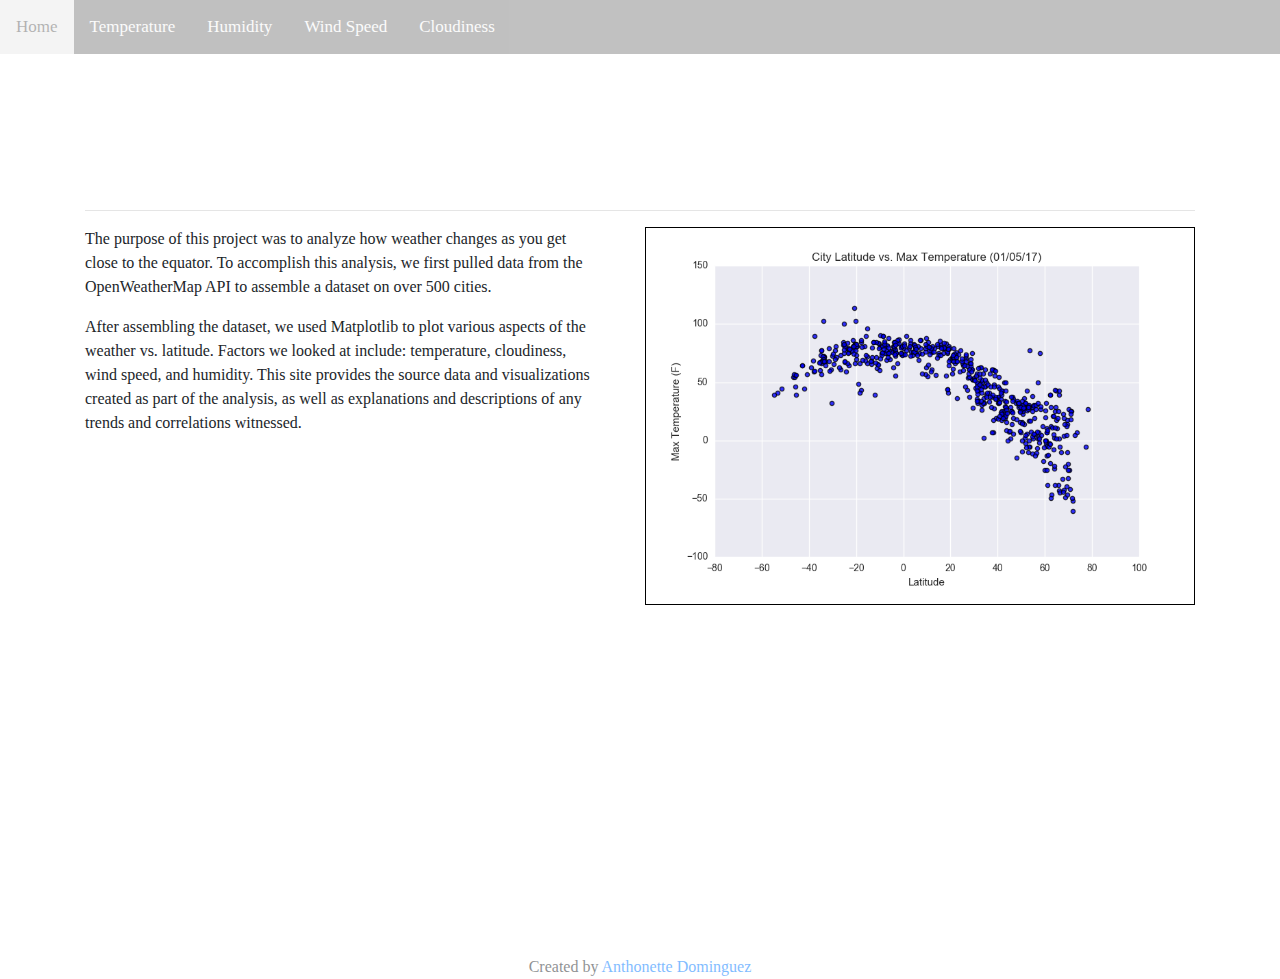
<file: index.html>
<!DOCTYPE html>
<html lang="us-en">

<head>
  <meta charset= "UTF-8">
  <meta name="viewport" content="width=device-width, initial-scale=1">
  <title>Home Page</title>


 <!-- bootstrap -->
  <link rel="stylesheet" href="https://stackpath.bootstrapcdn.com/bootstrap/4.3.1/css/bootstrap.min.css"
  integrity="sha384-ggOyR0iXCbMQv3Xipma34MD+dH/1fQ784/j6cY/iJTQUOhcWr7x9JvoRxT2MZw1T" crossorigin="anonymous">
  <script src="https://code.jquery.com/jquery-3.3.1.slim.min.js" integrity="sha384-q8i/X+965DzO0rT7abK41JStQIAqVgRVzpbzo5smXKp4YfRvH+8abtTE1Pi6jizo" crossorigin="anonymous"></script>
  <script src="https://cdnjs.cloudflare.com/ajax/libs/popper.js/1.14.7/umd/popper.min.js" integrity="sha384-UO2eT0CpHqdSJQ6hJty5KVphtPhzWj9WO1clHTMGa3JDZwrnQq4sF86dIHNDz0W1" crossorigin="anonymous"></script>
  <script src="https://stackpath.bootstrapcdn.com/bootstrap/4.3.1/js/bootstrap.min.js" integrity="sha384-JjSmVgyd0p3pXB1rRibZUAYoIIy6OrQ6VrjIEaFf/nJGzIxFDsf4x0xIM+B07jRM" crossorigin="anonymous"></script>

  <link rel= "stylesheet" href="style.css">

</head>

<body>

<!-- navigation bar -->
<div class='topnav'>
  <a class="active" href="index.html">Home</a>
  <a href="temperature.html">Temperature</a>
  <a href="humidity.html">Humidity</a>
  <a href="windspeed.html">Wind Speed</a>
  <a href="cloudiness.html">Cloudiness</a>
</div>


<!--content -->
  <div class="container">
    <section class ="row">
      <div class="col-lg-12 col-md-12">
        <div class="body-content">
          <h1 class="header">Summary: Latitude vs. X</h1>
          <hr>
          <img src = "Resources/assets/images/Fig1.png" width= 550px alt="City Latitude vs. Max Temperature" id='image'>
          <p>The purpose of this project was to analyze how weather changes as you get close to the equator. To accomplish this analysis, we first pulled data from the OpenWeatherMap API to assemble a dataset on over 500 cities.</p>
          <p>After assembling the dataset, we used Matplotlib to plot various aspects of the weather vs. latitude. Factors we looked at include: temperature, cloudiness, wind speed, and humidity. This site provides the source data and visualizations created as part of the analysis, as well as explanations and descriptions of any trends and correlations witnessed.   
          </p>
        </div>
      </div>
    </section>
  </div>




<!-- footer -->
<div class="footer">
  <footer>Created by <a href="https://www.github.com/admngz" target="_blank">Anthonette Dominguez</a></footer>
</div>
</body>
</file>
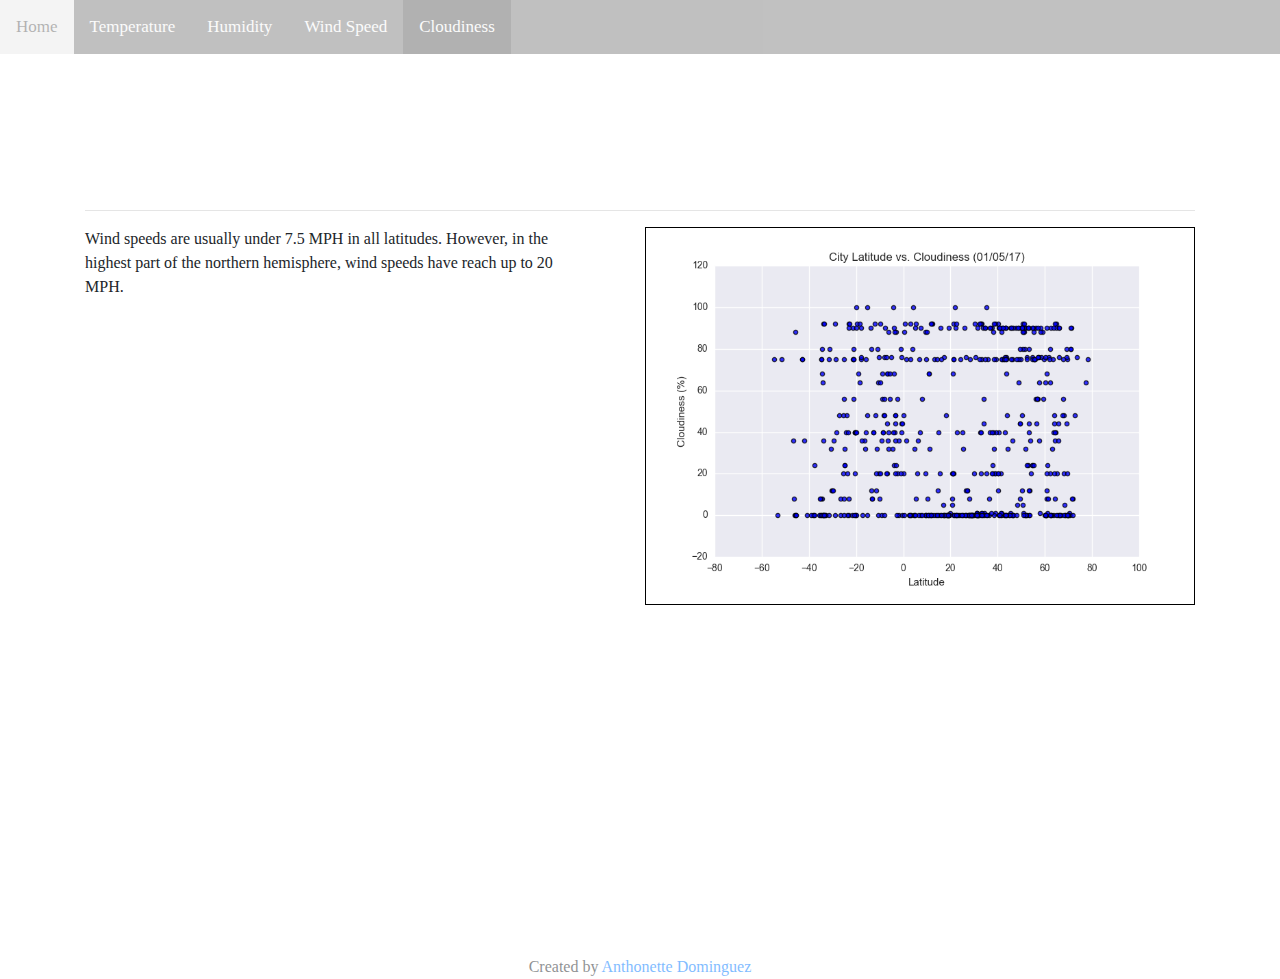
<file: cloudiness.html>
<!DOCTYPE html>
<html lang="us-en">

<head>
  <meta charset= "UTF-8">
  <title>Latitude Vs. Cloudiness</title>


  <link rel="stylesheet" href="https://stackpath.bootstrapcdn.com/bootstrap/4.3.1/css/bootstrap.min.css"
  integrity="sha384-ggOyR0iXCbMQv3Xipma34MD+dH/1fQ784/j6cY/iJTQUOhcWr7x9JvoRxT2MZw1T" crossorigin="anonymous">
  <script src="https://code.jquery.com/jquery-3.3.1.slim.min.js" integrity="sha384-q8i/X+965DzO0rT7abK41JStQIAqVgRVzpbzo5smXKp4YfRvH+8abtTE1Pi6jizo" crossorigin="anonymous"></script>
  <script src="https://cdnjs.cloudflare.com/ajax/libs/popper.js/1.14.7/umd/popper.min.js" integrity="sha384-UO2eT0CpHqdSJQ6hJty5KVphtPhzWj9WO1clHTMGa3JDZwrnQq4sF86dIHNDz0W1" crossorigin="anonymous"></script>
  <script src="https://stackpath.bootstrapcdn.com/bootstrap/4.3.1/js/bootstrap.min.js" integrity="sha384-JjSmVgyd0p3pXB1rRibZUAYoIIy6OrQ6VrjIEaFf/nJGzIxFDsf4x0xIM+B07jRM" crossorigin="anonymous"></script>

  <link rel= "stylesheet" href="style.css">
</head>


<body>
  
    <div class='topnav'>
        <a href="index.html">Home</a>
        <a href="temperature.html">Temperature</a>
        <a href="humidity.html">Humidity</a>
        <a href="windspeed.html">Wind Speed</a>
        <a class="active" href="cloudiness.html">Cloudiness</a>
      </div>

      <div class="container">
        <section class ="row">
          <div class="col-lg-12 col-md-12">
            <div class="body-content">
              <h1 class="header">Latitude vs. Cloudiness</h1>
              <hr>
              <img src = "Resources/assets/images/Fig3.png" width= 550px alt="City Latitude vs. Max Temperature" id='image'>
              <p>
                Wind speeds are usually under 7.5 MPH in all latitudes. However, in the highest part of the northern hemisphere, wind speeds have reach up to 20 MPH.
                
              </p>
            </div>
          </div>
        </section>
      </div>

      <div class="footer">
        <footer>Created by <a href="https://www.github.com/admngz" target="_blank">Anthonette Dominguez</a></footer>
      </div>
 
</body>
</file>
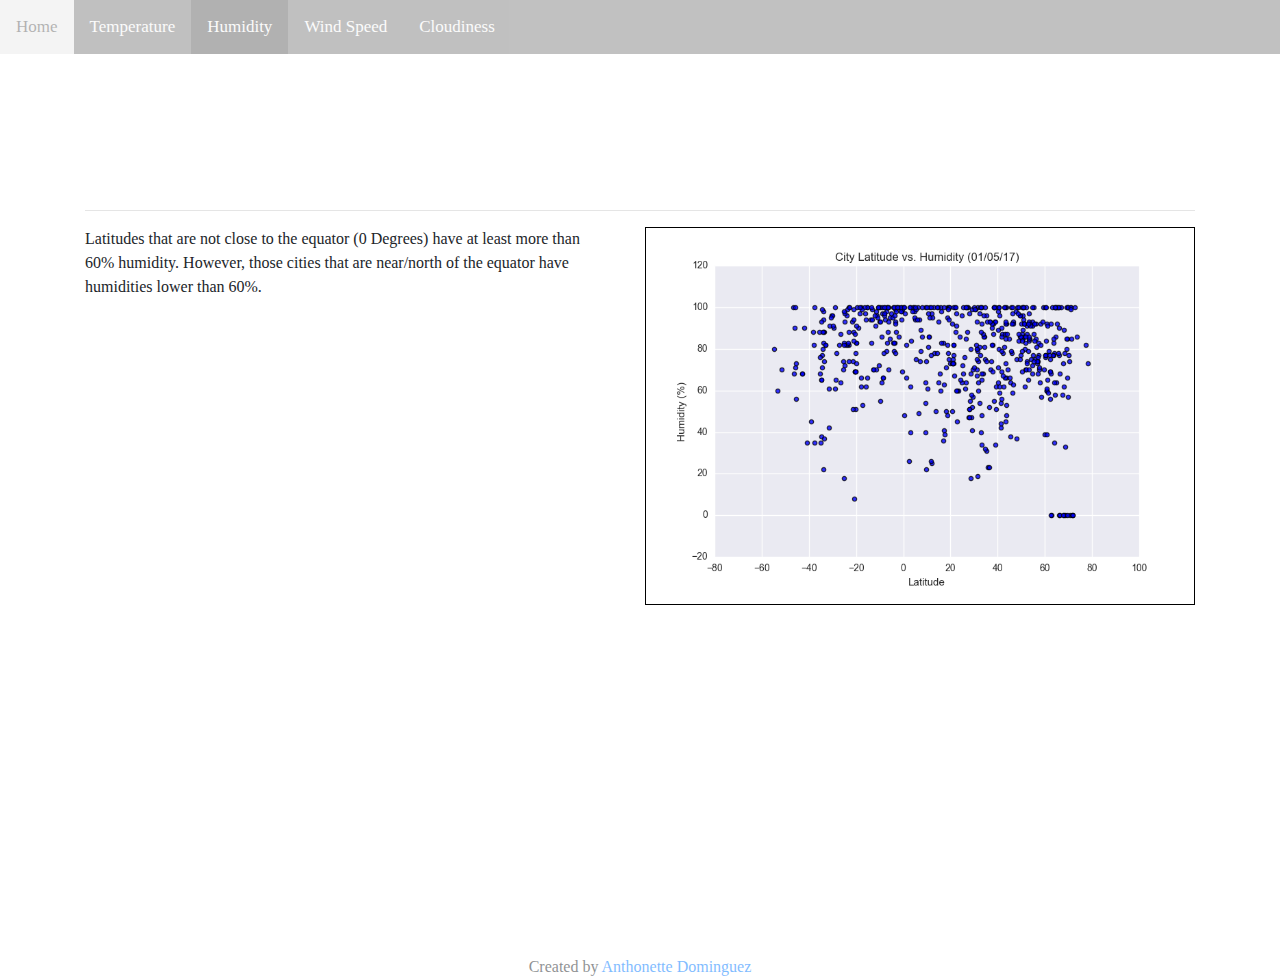
<file: humidity.html>
<!DOCTYPE html>
<html lang="us-en">

<head>
  <meta charset= "UTF-8">
  <title>Latitude Vs. Humidity</title>


  <link rel="stylesheet" href="https://stackpath.bootstrapcdn.com/bootstrap/4.3.1/css/bootstrap.min.css"
  integrity="sha384-ggOyR0iXCbMQv3Xipma34MD+dH/1fQ784/j6cY/iJTQUOhcWr7x9JvoRxT2MZw1T" crossorigin="anonymous">
  <script src="https://code.jquery.com/jquery-3.3.1.slim.min.js" integrity="sha384-q8i/X+965DzO0rT7abK41JStQIAqVgRVzpbzo5smXKp4YfRvH+8abtTE1Pi6jizo" crossorigin="anonymous"></script>
  <script src="https://cdnjs.cloudflare.com/ajax/libs/popper.js/1.14.7/umd/popper.min.js" integrity="sha384-UO2eT0CpHqdSJQ6hJty5KVphtPhzWj9WO1clHTMGa3JDZwrnQq4sF86dIHNDz0W1" crossorigin="anonymous"></script>
  <script src="https://stackpath.bootstrapcdn.com/bootstrap/4.3.1/js/bootstrap.min.js" integrity="sha384-JjSmVgyd0p3pXB1rRibZUAYoIIy6OrQ6VrjIEaFf/nJGzIxFDsf4x0xIM+B07jRM" crossorigin="anonymous"></script>

  <link rel= "stylesheet" href="style.css">
</head>


<body>
  
    <div class='topnav'>
        <a href="index.html">Home</a>
        <a href="temperature.html">Temperature</a>
        <a class="active" href="humidity.html">Humidity</a>
        <a href="windspeed.html">Wind Speed</a>
        <a href="cloudiness.html">Cloudiness</a>
      </div>

      <div class="container">
        <section class ="row">
          <div class="col-lg-12 col-md-12">
            <div class="body-content">
              <h1 class="header">Latitude vs. Humidity</h1>
              <hr>
              <img src = "Resources/assets/images/Fig2.png" width= 550px alt="City Latitude vs. Max Temperature" id='image'>
              <p>
                Latitudes that are not close to the equator (0 Degrees) have at least more than 60% humidity. However, those cities that are near/north of the equator have humidities lower than 60%.
                
              </p>
            </div>
          </div>
        </section>
      </div>

      <div class="footer">
        <footer>Created by <a href="https://www.github.com/admngz" target="_blank">Anthonette Dominguez</a></footer>
      </div>
 
</body>
</file>
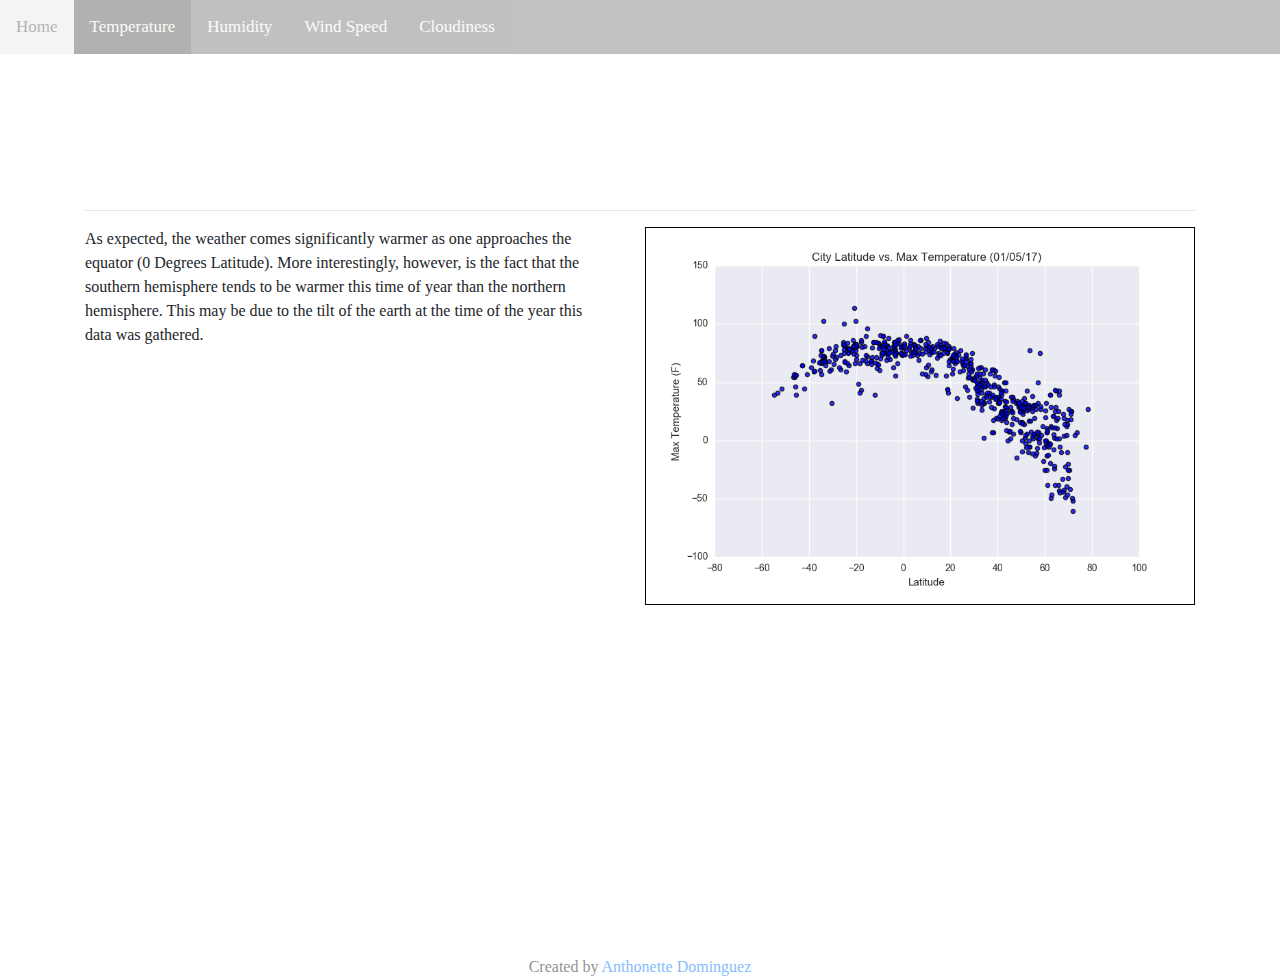
<file: temperature.html>
<!DOCTYPE html>
<html lang="us-en">

<head>
  <meta charset= "UTF-8">
  <title>Latitude Vs. Temperature</title>


 <!-- bootstrap -->
  <link rel="stylesheet" href="https://stackpath.bootstrapcdn.com/bootstrap/4.3.1/css/bootstrap.min.css"
  integrity="sha384-ggOyR0iXCbMQv3Xipma34MD+dH/1fQ784/j6cY/iJTQUOhcWr7x9JvoRxT2MZw1T" crossorigin="anonymous">
  <script src="https://code.jquery.com/jquery-3.3.1.slim.min.js" integrity="sha384-q8i/X+965DzO0rT7abK41JStQIAqVgRVzpbzo5smXKp4YfRvH+8abtTE1Pi6jizo" crossorigin="anonymous"></script>
  <script src="https://cdnjs.cloudflare.com/ajax/libs/popper.js/1.14.7/umd/popper.min.js" integrity="sha384-UO2eT0CpHqdSJQ6hJty5KVphtPhzWj9WO1clHTMGa3JDZwrnQq4sF86dIHNDz0W1" crossorigin="anonymous"></script>
  <script src="https://stackpath.bootstrapcdn.com/bootstrap/4.3.1/js/bootstrap.min.js" integrity="sha384-JjSmVgyd0p3pXB1rRibZUAYoIIy6OrQ6VrjIEaFf/nJGzIxFDsf4x0xIM+B07jRM" crossorigin="anonymous"></script>

  <link rel= "stylesheet" href="style.css">
</head>

<body>
    <div class='topnav'>
        <a href="index.html">Home</a>
        <a class="active" href="temperature.html">Temperature</a>
        <a href="humidity.html">Humidity</a>
        <a href="windspeed.html">Wind Speed</a>
        <a href="cloudiness.html">Cloudiness</a>
      </div>

      <div class="container">
        <section class ="row">
          <div class="col-lg-12 col-md-12">
            <div class="body-content">
              <h1 class="header">Latitude vs. Temperature</h1>
              <hr>
              <img src = "Resources/assets/images/Fig1.png" width= 550px alt="City Latitude vs. Max Temperature" id='image'>
              <p>As expected, the weather comes significantly warmer as one approaches the equator (0 Degrees Latitude). More
                  interestingly, however, is the fact that the southern hemisphere tends to be warmer this time of year than the northern
                  hemisphere. This may be due to the tilt of the earth at the time of the year this data was gathered.
              </p>
            </div>
          </div>
        </section>
      </div>

      <div class="footer">
        <footer>Created by <a href="https://www.github.com/admngz">Anthonette Dominguez</a></footer>
      </div>
 
</body>
</file>
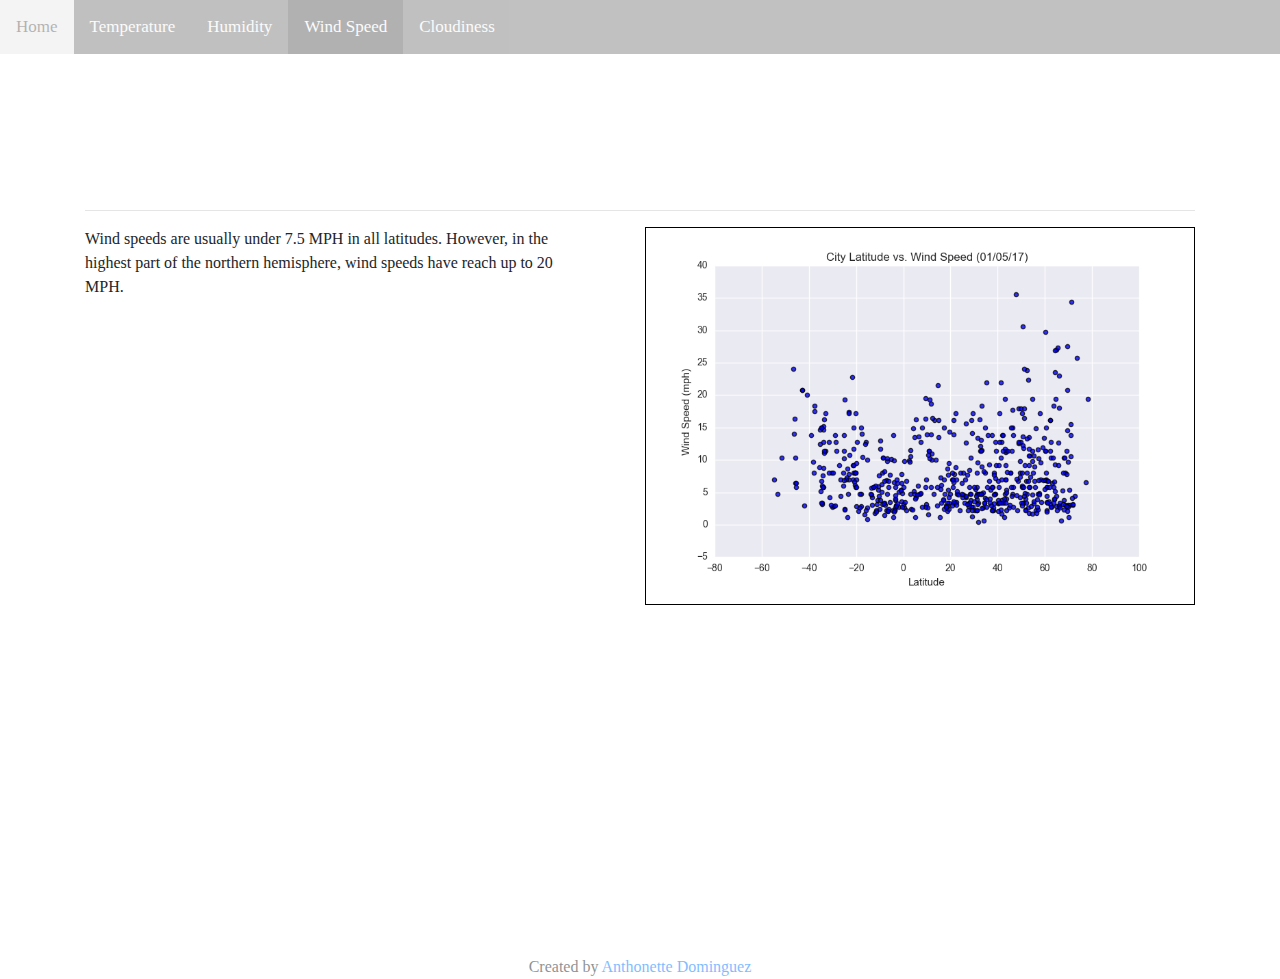
<file: windspeed.html>
<!DOCTYPE html>
<html lang="us-en">

<head>
  <meta charset= "UTF-8">
  <title>Latitude Vs. Wind Speed</title>


  <link rel="stylesheet" href="https://stackpath.bootstrapcdn.com/bootstrap/4.3.1/css/bootstrap.min.css"
  integrity="sha384-ggOyR0iXCbMQv3Xipma34MD+dH/1fQ784/j6cY/iJTQUOhcWr7x9JvoRxT2MZw1T" crossorigin="anonymous">
  <script src="https://code.jquery.com/jquery-3.3.1.slim.min.js" integrity="sha384-q8i/X+965DzO0rT7abK41JStQIAqVgRVzpbzo5smXKp4YfRvH+8abtTE1Pi6jizo" crossorigin="anonymous"></script>
  <script src="https://cdnjs.cloudflare.com/ajax/libs/popper.js/1.14.7/umd/popper.min.js" integrity="sha384-UO2eT0CpHqdSJQ6hJty5KVphtPhzWj9WO1clHTMGa3JDZwrnQq4sF86dIHNDz0W1" crossorigin="anonymous"></script>
  <script src="https://stackpath.bootstrapcdn.com/bootstrap/4.3.1/js/bootstrap.min.js" integrity="sha384-JjSmVgyd0p3pXB1rRibZUAYoIIy6OrQ6VrjIEaFf/nJGzIxFDsf4x0xIM+B07jRM" crossorigin="anonymous"></script>

  <link rel= "stylesheet" href="style.css">
</head>


<body>
  
    <div class='topnav'>
        <a href="index.html">Home</a>
        <a href="temperature.html">Temperature</a>
        <a href="humidity.html">Humidity</a>
        <a class="active" href= "windspeed.html">Wind Speed</a>
        <a href="cloudiness.html">Cloudiness</a>
      </div>

      <div class="container">
        <section class ="row">
          <div class="col-lg-12 col-md-12">
            <div class="body-content">
              <h1 class="header">Latitude vs. Windspeed</h1>
              <hr>
              <img src = "Resources/assets/images/Fig4.png" width= 550px alt="City Latitude vs. Max Temperature" id='image'>
              <p>
                Wind speeds are usually under 7.5 MPH in all latitudes. However, in the highest part of the northern hemisphere, wind speeds have reach up to 20 MPH.
                
              </p>
            </div>
          </div>
        </section>
      </div>

      <div class="footer">
        <footer>Created by <a href="https://www.github.com/admngz" target="_blank">Anthonette Dominguez</a></footer>
      </div>
 
</body>
</file>
<file: style.css>
body {
    background-image: url("https://wallpaper.dog/large/17029094.jpg");
    background-attachment: fixed;
}

.header {
    color: white;
    font-size: 50px;
    font-weight: bolder;
    font-family: Georgia, 'Times New Roman', Times, serif;

}

#image {
    float: right;
    border-style: solid;
    border-color: black;
    border-width: 1px;
    margin-left: 50px;
    margin-bottom: 150px;
}

.body-content {
    font-family: Georgia, 'Times New Roman', Times, serif;
    padding-top: 80px;
    padding-bottom: 150px;
}

.topnav {
    background-color: #333;
    overflow: hidden;
    opacity: 0.3;
  }

.topnav a {
    float: left;
    color: #f2f2f2;
    text-align: center;
    padding: 14px 16px;
    text-decoration: none;
    font-size: 17px;
    font-family: Georgia, 'Times New Roman', Times, serif;
  }

  .topnav a:hover {
    background-color: #ddd;
    color: black;
  }

  .active {
    background-color:black;
    color:white;
  }

  .dropdown:hover .dropdown-content {
    display: block;
  }

 

  .footer{
      font-family: Georgia, 'Times New Roman', Times, serif;
      text-align: center;
      margin-top: 200px;
      opacity: 0.5;
  }
</file>
